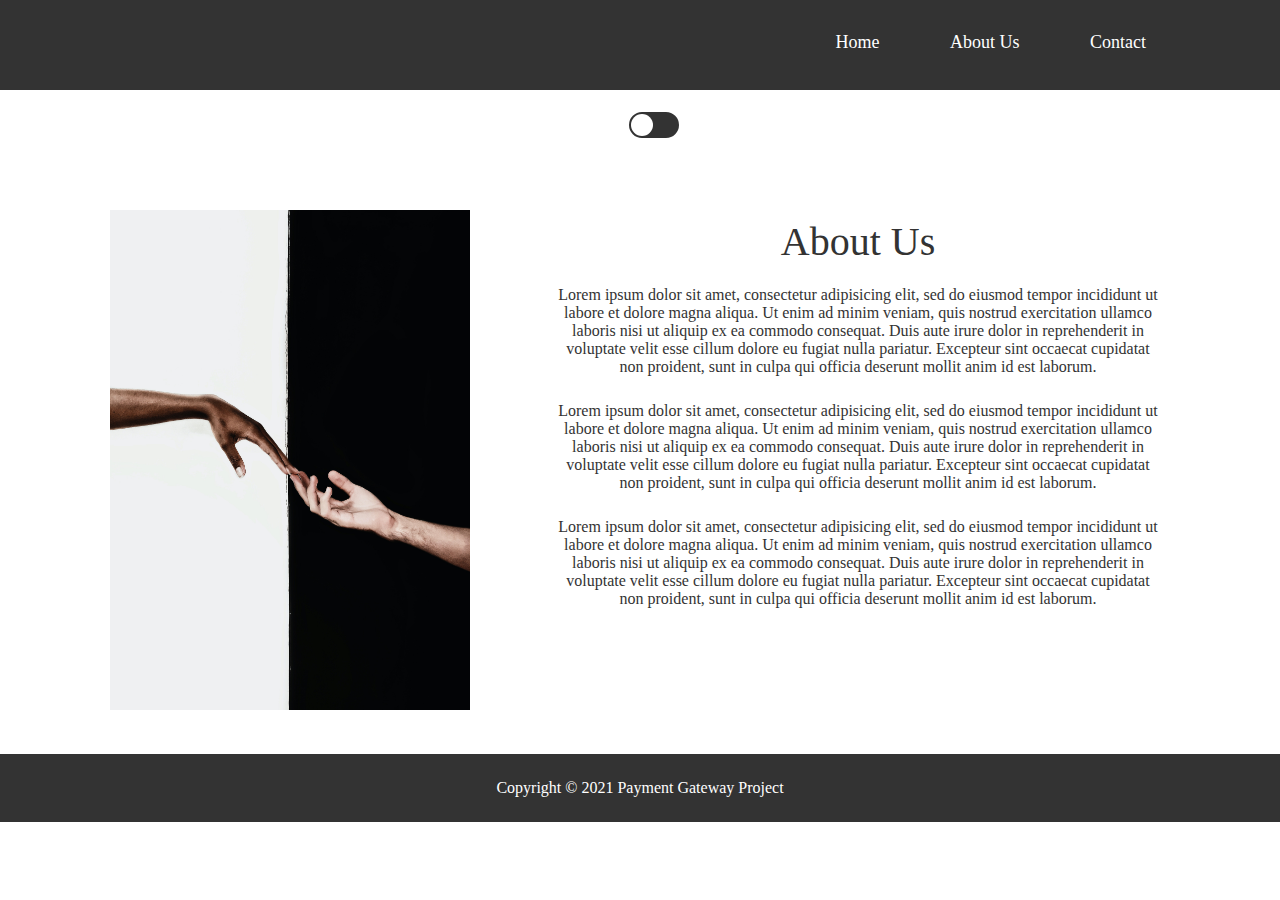
<file: about.html>
<!DOCTYPE html>
<html>
<head>
	<meta charset="utf-8">
	<title>About Us</title>
	<link rel="stylesheet" type="text/css" href="style.css">
</head>
<body>
	<div id="aboutbody">
		<div class="aboutnav">
			<ul>
				<li><a href="./index.html" class="aboutitem">Home</a></li>
				<li><a href="#" class="aboutitem">About Us</a></li>
				<li><a href="./contact.html" target="_blank" class="aboutitem">Contact</a></li>
			</ul>
		</div>
		<span class="slide">
				<a href="#" onclick="openSlide2()">
					<svg width="30" height="30">
						<path d="M0,5 30,5" stroke="#fff" stroke-width="5"/>
						<path d="M0,14 30,14" stroke="#fff" stroke-width="5"/>
						<path d="M0,23 30,23" stroke="#fff" stroke-width="5"/>
					</svg>
				</a>
		</span>
		<div class="sidemenu" id="side-menu2">
			<a href="#" onclick="closeSlide2()" class="btn-close">&times;</a>
			<a href="./index.html">Home</a>
			<a href="#" target="_blank">About Us</a>
			<a href="./contact.html" target="_blank">Contact</a>
		</div>
		<div id="theme">
			<input type="checkbox" name="checkbox" id="checkbox">
			<div id="jsbox">
				<label for="checkbox" id="ball">....</label>
			</div>
		</div>
		<!--<div id="theme">
			<input type="checkbox" name="checkbox" id="checkbox">
			<label for="checkbox" class="jsbox"><div class="ball"></div></label>
		</div>-->
		<div class="flex">
			<div id="aboutimg">
				<img src="./images/image2.jpg">
			</div>
			<div id="aboutxt">
				<h2 id="abouthead">About Us</h2>
				<p>Lorem ipsum dolor sit amet, consectetur adipisicing elit, sed do eiusmod
				tempor incididunt ut labore et dolore magna aliqua. Ut enim ad minim veniam,
				quis nostrud exercitation ullamco laboris nisi ut aliquip ex ea commodo
				consequat. Duis aute irure dolor in reprehenderit in voluptate velit esse
				cillum dolore eu fugiat nulla pariatur. Excepteur sint occaecat cupidatat non
				proident, sunt in culpa qui officia deserunt mollit anim id est laborum.</p>

				<p>Lorem ipsum dolor sit amet, consectetur adipisicing elit, sed do eiusmod
				tempor incididunt ut labore et dolore magna aliqua. Ut enim ad minim veniam,
				quis nostrud exercitation ullamco laboris nisi ut aliquip ex ea commodo
				consequat. Duis aute irure dolor in reprehenderit in voluptate velit esse
				cillum dolore eu fugiat nulla pariatur. Excepteur sint occaecat cupidatat non
				proident, sunt in culpa qui officia deserunt mollit anim id est laborum.</p>

				<p>Lorem ipsum dolor sit amet, consectetur adipisicing elit, sed do eiusmod
				tempor incididunt ut labore et dolore magna aliqua. Ut enim ad minim veniam,
				quis nostrud exercitation ullamco laboris nisi ut aliquip ex ea commodo
				consequat. Duis aute irure dolor in reprehenderit in voluptate velit esse
				cillum dolore eu fugiat nulla pariatur. Excepteur sint occaecat cupidatat non
				proident, sunt in culpa qui officia deserunt mollit anim id est laborum.</p>
			</div>
		</div>
	</div>
	<footer class="footer">
		<p>Copyright &copy; 2021 Payment Gateway Project</p>
	</footer>
	<script type="text/javascript" src="main.js"></script>
</body>
</html>
</file>
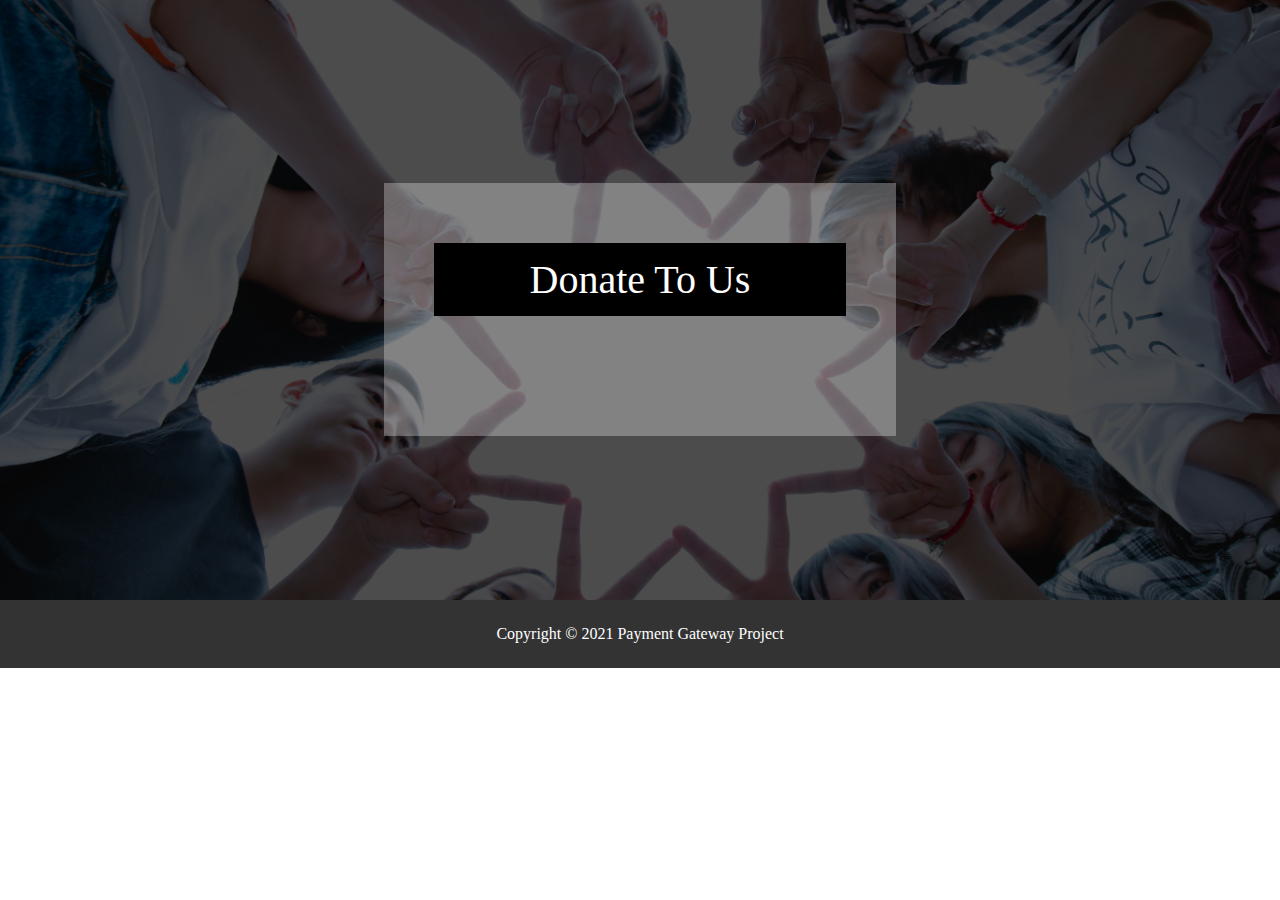
<file: donate.html>
<!DOCTYPE html>
<html>
<head>
	<meta charset="utf-8">
	<title>Donate</title>
	<link rel="stylesheet" type="text/css" href="style.css">
	<script type="text/javascript" src="main.js"></script>
</head>
<body>
	<div id="donatebody">
		<br>
		<div id="whitebg">
			<div id="dnh">
				<h2>Donate To Us</h2>
			</div>
			<form><script src="https://checkout.razorpay.com/v1/payment-button.js" data-payment_button_id="pl_GvH9ceMlpSoF0q" async> </script> </form>
		</div>
	</div>
	<footer class="footer">
		<p>Copyright &copy; 2021 Payment Gateway Project</p>
	</footer>
</body>
</html>
</file>
<file: style.css>
/*All Pages*/
*{
	margin: 0px;
	padding: 0px;
	box-sizing: border-box;
	font-family: Source Sans Pro;
	font-weight: lighter;
}

.nav{
	min-height: 10vh;
}

.nav ul{
	padding-top: 3.5vh;
	list-style: none;
	height: 100%;
	margin-left: 60%;
}

.nav li{
	display: inline;
	padding-right: 5%;
}

.nav a{
	display: inline-block;
	text-decoration: none;
	color: #fff;
	font-size: 18px;
	padding-right: 8%;
}

.navitem::after {
	content: '';
	display: block;
	width: 0;
	height: 2px;
	background: #fff;
	transition: width .3s;
}

.navitem:hover::after {
	width: 100%;
	transition: width .3s;
}

.footer{
	padding: 25px;
	text-align: center;
	background-color: #333;
	color: #fff;
}

.slide{
	position: absolute;
	left: 10px;
	top:10px;
}

.sidemenu{
	height: 100%;
	width: 0;
	position: fixed;
	z-index:1;
	top: 0;
	left: 0;
	background-color: #111;
	opacity: 0.97;
	overflow-x: hidden;
	padding-top: 60px;
	transition: 0.5s;
}

.sidemenu a{
	padding: 10px 10px 10px 30px;
	text-decoration: none;
	font-size: 22px;
	color: #ccc;
	display: block;
	transition: 0.3s;
}

.sidemenu a:hover{
	color: #fff;
}

.sidemenu .btn-close{
	position: absolute;
	top:0;
	right:20px;
	font-size: 30px;
	margin-left: 50px;
}

@media(max-width: 915px){
	.nav ul{
		display: none;
	}
}

@media(min-width: 915px){
	.slide{
		display: none;
	}
}





/*Index Page*/
#indexbody{
	background-image: url("./images/image1.jpg");
	background-position: center center;
	background-size: cover;
	box-shadow: inset 0 600px 0 0 rgba(0,0,0,0.7);
	min-height: 600px;
	color: #fff;
	text-align: center;
	height: 100%;
}

#indexbody h1{
	margin-top: 5%;
	font-size: 50px;
}

#indexbody #p1{
	margin-top: 2%;
	font-size: 20px;
}

#indexbody #p2{
	margin-top: 8%;
	font-size: 30px;
}

#indexbody #donatebutton{
	margin-top: 2%;
	font-size: 18px;
	padding: 12px 35px;
	border-radius: 17px;
	box-shadow: 5px 4px 5px black;
	font-family: 'Poppins',sans-serif; 
	font-weight: 500;
	cursor: pointer;
}

#indexbody #button button{
	transition: all 0.25s ease-out;
}

#indexbody #donatebutton:hover{
	transform: scale(1.1);
	background: black;
	color: white;
	border: 2px solid black;
	box-shadow: none;
}





/*About Us Page*/
.flex{
	display: flex;
	flex-direction: row;
	width: 95%;
	justify-content: space-around;
	padding: 40px;
}

.aboutnav{
	min-height: 10vh;
	background: #333; 
}

.aboutnav ul{
	padding-top: 3.5vh;
	list-style: none;
	height: 100%;
	margin-left: 60%;
}

.aboutnav li{
	display: inline;
	padding-right: 5%;
}

.aboutnav a{
	display: inline-block;
	text-decoration: none;
	color: white;
	font-size: 18px;
	padding-right: 8%;
}

.aboutitem::after {
	content: '';
	display: block;
	width: 0;
	height: 2px;
	background: white;
	transition: width .3s;
}

.aboutitem:hover::after {
	width: 100%;
	transition: width .3s;
}

@media(max-width: 915px){
	.aboutnav ul{
		display: none;
	}

	.flex{
		flex-wrap: wrap;
	}

	#theme{
		margin-left: 41%;
	}
}

@media(min-width: 915px){
	#theme{
		margin-left: 47%;
	}
}

#aboutimg img{
	height: 500px;
	width: 500px;
	padding-left: 70px;
	padding-right: 70px;
}

#aboutxt p,h2{
	text-align: center;
	padding: 13px;
}

#aboutxt h2{
	font-size: 40px;
	padding: 8px;
}

#aboutbody{
	color: #333;
	text-align: center;
	height: 100%;
	transition: all 0.2s linear;
}

#theme{
	height: 60px;
	width: 100px;
}

#checkbox{
	display: none;
}

#jsbox{
	height:30px;
	width:54px;
	margin-top: 20%;
	background-color: #333;
	margin-left: 25%;
	border-radius: 50px;
	position: relative;
	border: solid 2px white;
}

#ball{
	height:22px;
	width:22px;
	border-radius: 50%;
	background-color:#fff;
	color: rgba(0,0,0,0);
	position: absolute;
	top: 2px;
	left: 2px;
	transition: transform 0.2s linear;
}

#checkbox:checked + #jsbox #ball{
	transform: translateX(24px);
}

.dark{
	background-color: #292C35;
}

.dark p{
	color: #fff;
}

.themehead{
	color: #fff;
}





/*Contact Us Page*/
#contactbody{
	background-image: url("./images/image1.jpg");
	background-position: center center;
	background-size: cover;
	box-shadow: inset 0 870px 0 0 rgba(0,0,0,0.7);
	min-height: 600px;
	color: #fff;
	text-align: center;
	height: 100%;
}

.form label{
	display: block;
}

.form input[type="text"], .form input[type="email"], .form textarea{
	padding: 8px;
	width: 40%
}

#contactbody h2{
	font-size: 40px;
	padding: 50px;
}

.contact .Para{
	font-size: 20px;
	padding: 5px;
}

.contact #details{
	font-size: 20px;
	padding-top: 50px;
	padding-bottom: 20px;
}

.form{
	padding-top: 25px;
	padding-bottom: 70px;
}

.form #subbut{
	padding-top: 40px;
}

.form input[type="submit"]{
	padding: 12px 28px; 
	border-radius: 10px;
	cursor: pointer;
	transition: all 0.2s ease-out;
}

.form input[type="submit"]:hover{
	transform: scale(1.1);
}





/*Donate Page*/
#donatebody{
	display: flex;
	flex-direction: column;
	align-items: center;
	justify-content: center;
	background-image: url("./images/image3.jpg");
	background-position: center center;
	background-size: cover;
	box-shadow: inset 0 600px 0 0 rgba(0, 0, 0, 0.7);
	min-height: 600px;
	color: black;
	text-align: center;
	height: 100%;
}

#whitebg{
	padding: 50px;
	box-shadow:inset 0 0 0 250px rgba(255, 255, 255, 0.3);
	width: 40%;
}

#dnh{
	background: black;
}

#dnh>h2{
	color: white;
	font-size: 40px;
	margin-top: 10px;
	margin-bottom: 70px;
}

@media(max-width: 700px){

	#whitebg{
		width: 100%;
	}

	#dnh>h2{
		font-size: 38px;
		text-align: center;
	}
}
</file>
